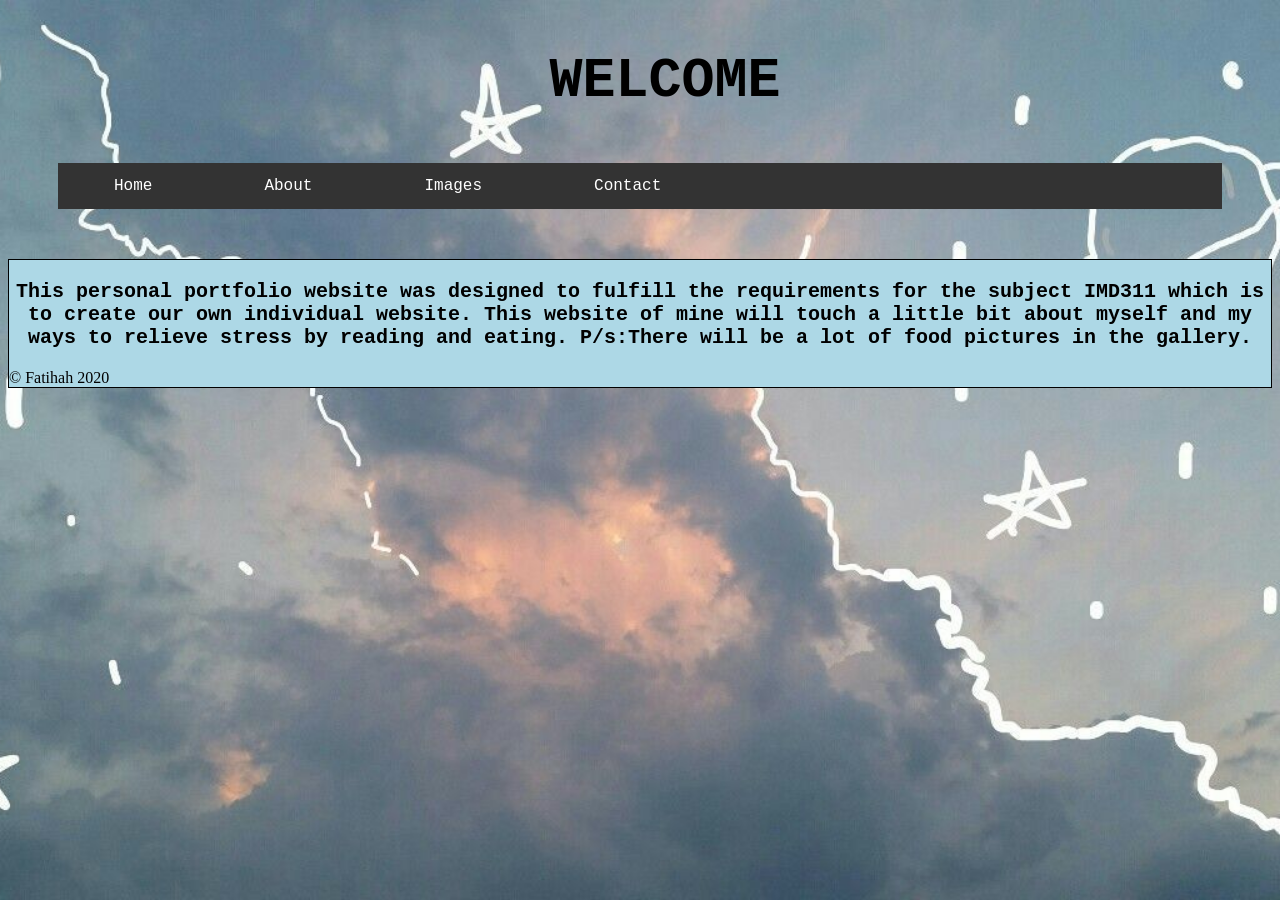
<file: index.html>
<!DOCTYPE html>
<html>
<head>
<link rel="stylesheet" href="design.css">
<body>
<title> MY BLOG </title>




</head>

<h1> WELCOME </h1> 

<ul>
  <li><a href="index.html" target="_self" >Home</a></li>
  <li><a href="about.html" target="_self">About</a></li>
  <li><a href="image.html" target="_self" >Images</a></li>
  <li><a href="contact.html">Contact</a></li>
  
</ul>

 
 <meta charset="utf-8">
  <meta name="viewport" content="width=device-width, initial-scale=1">
  <link rel="stylesheet" href="design.css">
  <script src="https://ajax.googleapis.com/ajax/libs/jquery/3.5.1/jquery.min.js"></script>
  <script src="https://maxcdn.bootstrapcdn.com/bootstrap/3.4.1/js/bootstrap.min.js"></script>
</head>
<body>



<div class="container-fluid bg-1 text-center" style="background:lightblue">
<p> This personal portfolio website was designed to fulfill the requirements for the subject IMD311 which is to create our own individual website. 
	This website of mine will touch a little bit about myself and my ways to relieve stress by reading and eating. 
	P/s:There will be a lot of food pictures in the gallery. </p>

	&copy Fatihah 2020

</body>
</html>
</file>
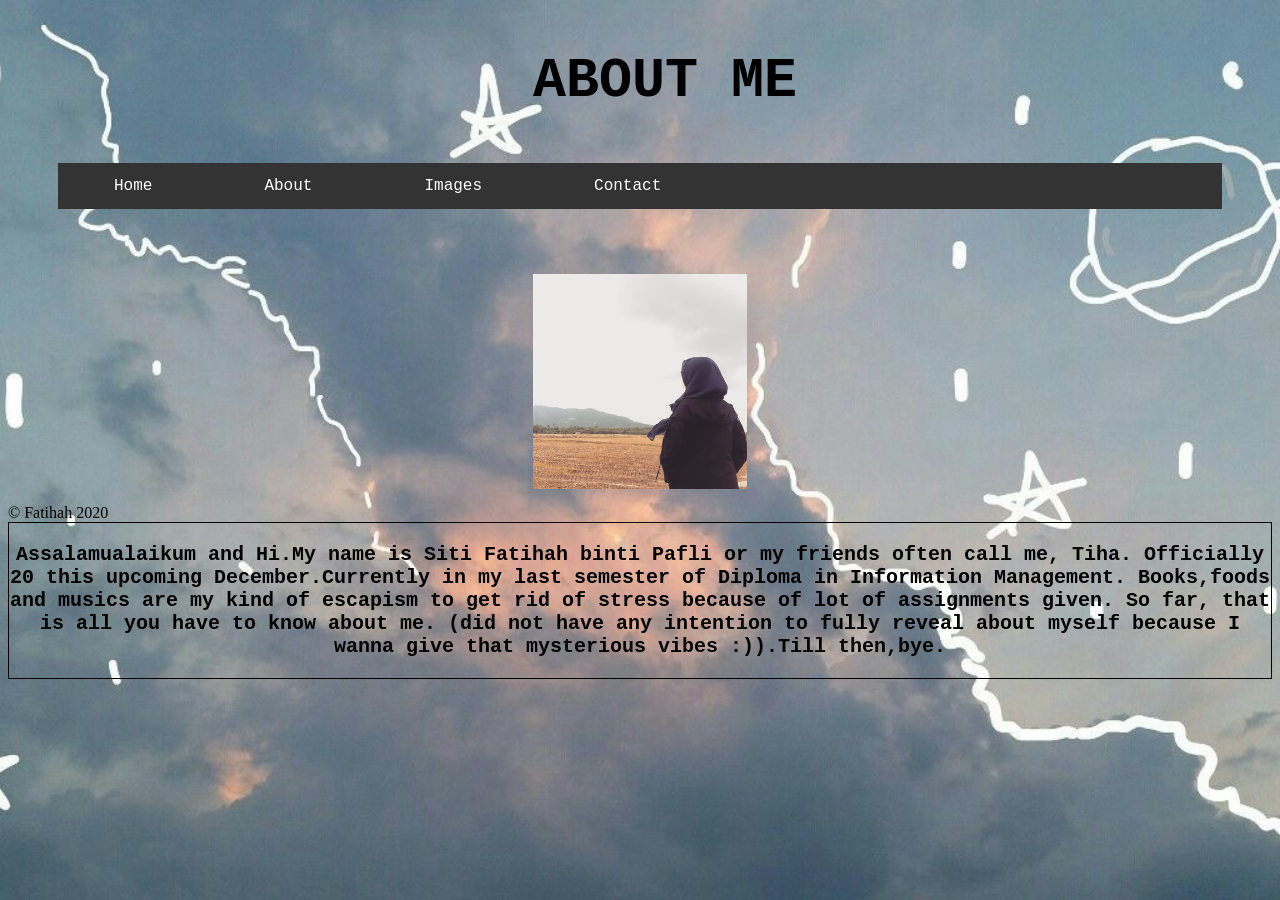
<file: about.html>
<!DOCTYPE html>
<html>
<head>
<link rel="stylesheet" href="design.css">
<body>
<title> MY BLOG </title>

<h1> ABOUT ME </h1>

</head>

<ul>
  <li><a href="index.html">Home</a></li>
  <li><a href="about.html">About</a></li>
  <li><a href="image.html">Images</a></li>
  <li><a href="contact.html">Contact</a></li>
  
</ul>



<img src="image/myself.jpg" alt="FATIHAH PAFLI" width="50" height="50" class="center">

&copy Fatihah 2020

</body>    
</html>


<div class="container-fluid bg-1 text-center" style="background:">
<p>Assalamualaikum and Hi.My name is Siti Fatihah binti Pafli or my friends often call me, Tiha.
 Officially 20 this upcoming December.Currently in my last semester of Diploma in Information Management.
Books,foods and musics are my kind of escapism to get rid of stress because of lot of assignments given.
So far, that is all you have to know about me. (did not have any intention to fully reveal about myself
because I wanna give that mysterious vibes :)).Till then,bye.

	
</body>
</html>
</file>
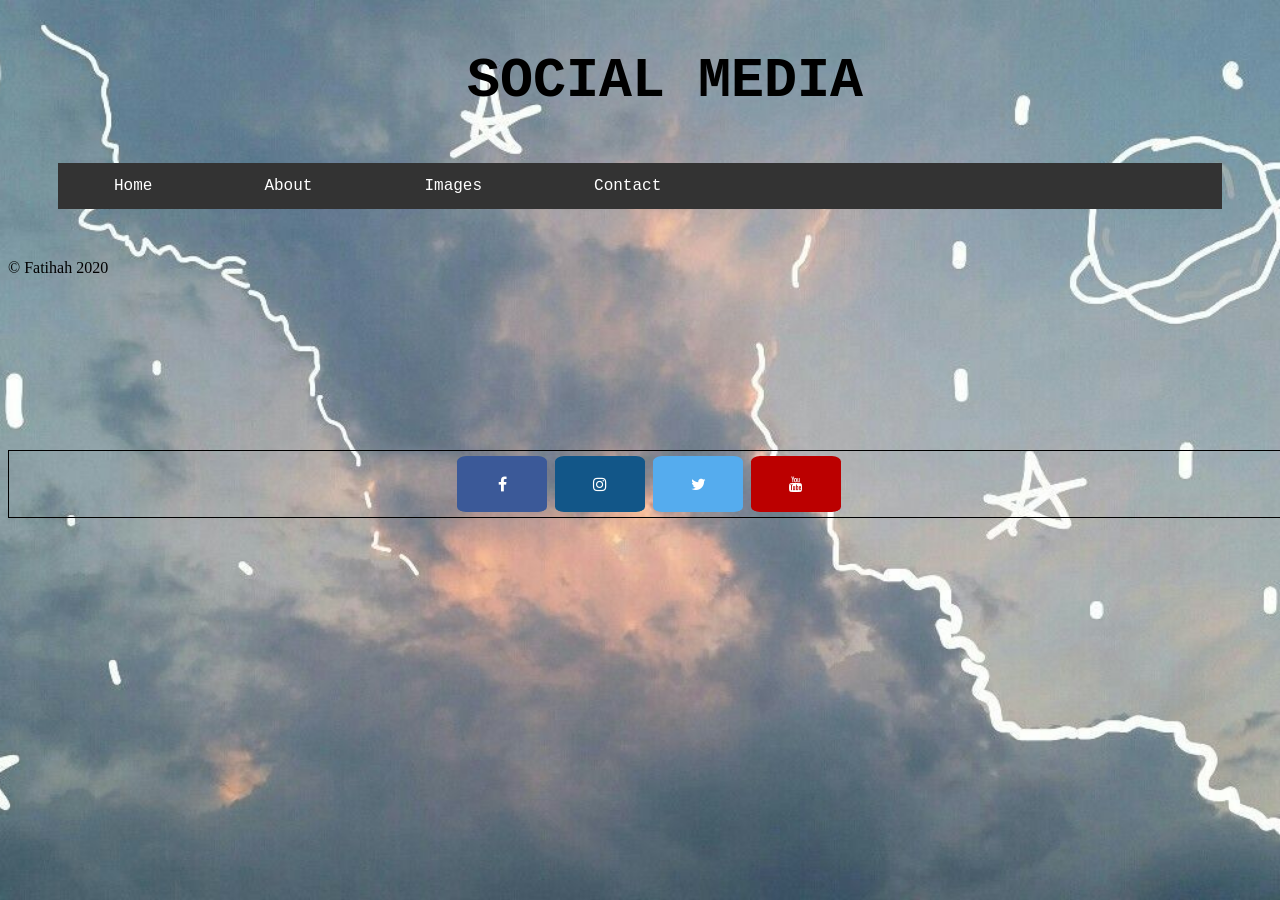
<file: contact.html>
<!DOCTYPE html>
<html>
<head>
 <meta charset="utf-8">
<title> MY BLOG </title>
		<link rel="stylesheet" href="design.css">
		<link rel="stylesheet" href="https://cdnjs.cloudflare.com/ajax/libs/font-awesome/4.7.0/css/font-awesome.min.css">	
</head>


	
	<h1> SOCIAL MEDIA </h1>

	<ul>
  <li><a href="index.html" target="_self" >Home</a></li>
  <li><a href="about.html" target="_self">About</a></li>
  <li><a href="image.html" target="_self" >Images</a></li>
  <li><a href="contact.html" target="_self">Contact</a></li>
	</ul>
  
  <body>

			<div class="media">
			<a href="https://www.facebook.com/sitifatihah.pafli.7" class="fa fa-facebook"></a>
			<a href="https://www.instagram.com/fatihah_pafli/" class="fa fa-instagram"></a>
			<a href="https://twitter.com/Tehaa_00" class="fa fa-twitter"></a>
			<a href="#" class="fa fa-youtube"></a>
			</div>
  
		
	
	
	
	</body>
	</html>

&copy Fatihah 2020
</file>
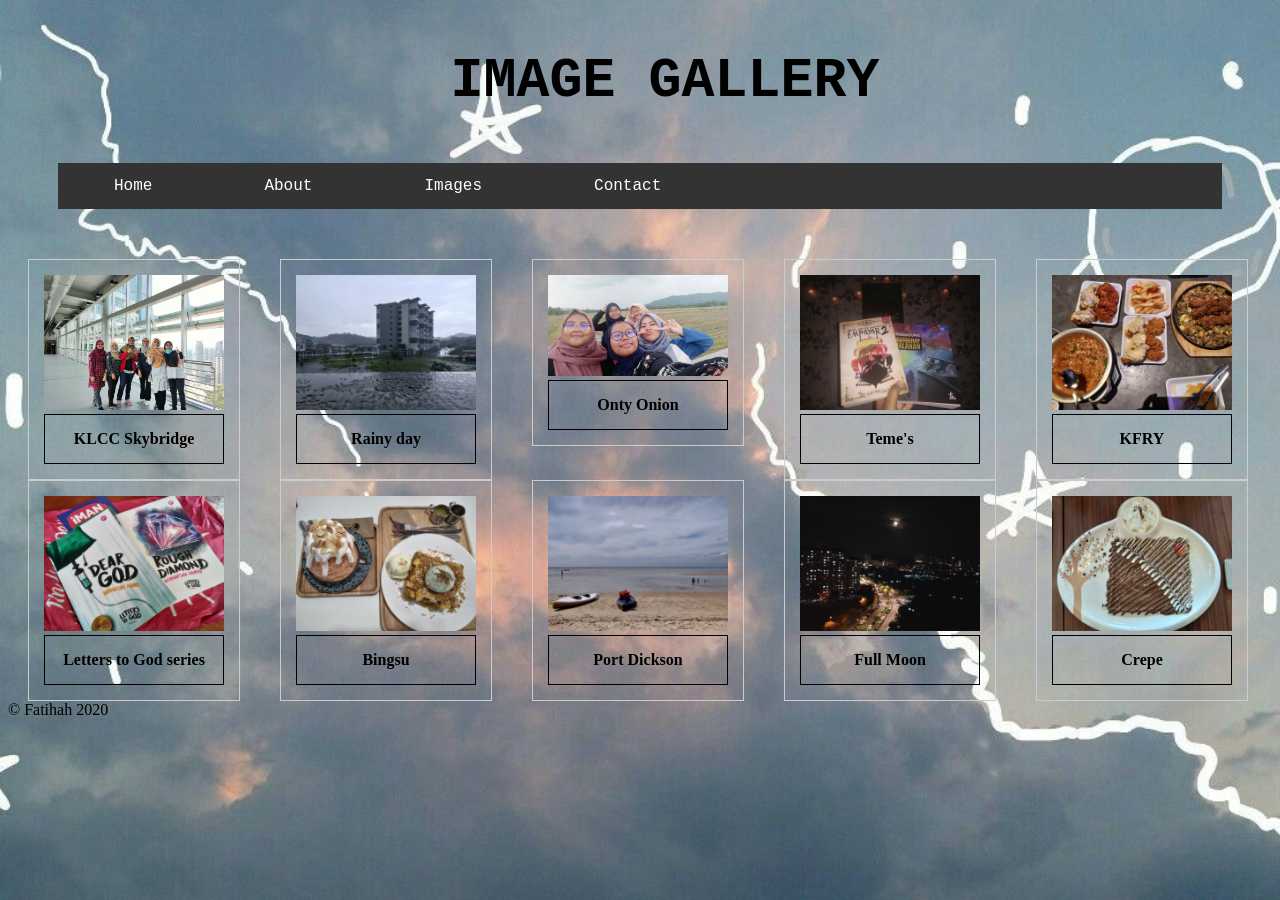
<file: image.html>
<!DOCTYPE html>
<html>
<head>
<title> MY BLOG </title>
<link rel="stylesheet" href="design.css">
<script> defer src="script.js"></script>
</head>
<body>


<h1> IMAGE GALLERY </h1>

</head>

<ul>
  <li><a href="index.html">Home</a></li>
  <li><a href="about.html">About</a></li>
  <li><a href="image.html">Images</a></li>
  <li><a href="contact.html">Contact</a></li>
  
</ul>
 

<div class="gallery">
  <a target="_self" href="image/image 1.jpg">
    <img src="image/image 1.jpg" alt="FRIENDS" width="600" height="400">
  </a>
  <div class="desc">KLCC Skybridge</div>
</div>

<div class="gallery">
  <a target="_self" href="image/image 2.jpg">
    <img src="image/image 2.jpg" alt="Rain" width="600" height="400">
  </a>
  <div class="desc">Rainy day</div>
</div>

<div class="gallery">
  <a target="_self" href="image/image 3.jpg">
    <img src="image/image 3.jpg" alt="KLCC" width="600" height="400">
  </a>
  <div class="desc">Onty Onion</div>
</div>

<div class="gallery">
  <a target="_self" href="image/image 4.jpg">
    <img src="image/image 4.jpg" alt="books" width="600" height="400">
  </a>
  <div class="desc">Teme's</div>
</div>

<div class="gallery">
  <a target="_self" href="image/image 5.jpg">
    <img src="image/image 5.jpg" alt="food" width="600" height="400">
  </a>
  <div class="desc">KFRY</div>
</div>

<div class="gallery">
  <a target="_self" href="image/image 6.jpg">
    <img src="image/image 6.jpg" alt="iman books" width="600" height="400">
  </a>
  <div class="desc">Letters to God series</div>
</div>


<div class="gallery">
  <a target="_self" href="image/image 7.jpg">
    <img src="image/image 7.jpg" alt="Mykori" width="200" height="200">
  </a>
  <div class="desc">Bingsu</div>
</div>

<div class="gallery">
  <a target="_self" href="image/image 8.jpg">
    <img src="image/image 8.jpg" alt="PD" width="200" height="200">
  </a>
  <div class="desc">Port Dickson</div>
</div>

<div class="gallery">
  <a target="_self" href="image/image 9.jpg">
    <img src="image/image 9.jpg" alt="Night view" width="200" height="200">
  </a>
  <div class="desc">Full Moon</div>
</div>

<div class="gallery">
  <a target="_self" href="image/image 10.jpg">
    <img src="image/image 10.jpg" alt="Crepe" width="200" height="200">
  </a>
  <div class="desc">Crepe</div>
</div>

&copy Fatihah 2020

</body>
</html>
</file>
<file: design.css>
/*-------------------Background--------------------------*/
body {
  background-image: url("wallpaper.jpg");
  background-repeat: repeat;
  background-position: top; 
  background-attachment: fixed; /* gambar tu fixed even scrolled */
  height:100%;
  background-size: cover;

}

/*-----------------Font----------------------------*/
h1 {
	font-family: courier new;
	color: light pink;
	text-align: center;
	margin-top: 50px;
	margin-left:50px;
	font-size:55px;
}

h2 {
	font-family: Source sans Serif;
	font-weight:bold;
	color: black;
	text-align: center;
	margin-top: 20px;
	
}

p {
	font-family: courier new;
	font-weight:bold;
	font-size: 20px;
	color: black;
	text-align:center;
	
}

div {
  text-align: justify;
  text-justify: inter-word;
}

/*----------------Navbar-----------------------------*/
ul {
	list-style-type: none;
	margin: 50px;
	padding: 0;
	overflow: hidden;
	background-color: #333;
}

li {
	float: left;
}

li a {
	display: block;
	color: white;
	font-family:courier new;
	text-align: center;
	padding: 14px 56px;
	text-decoration: none;
}

li a:hover{
	background-color: pink;
}




/*--------------Image Gallery-------------------------------*/
div.gallery {
  margin-left: 20px;
  margin-right:20px;
  border: 1px solid #ccc;
  float: left;
  width: 180px;
  padding:15px;
}

div.gallery:hover {
  border: 1px solid #777;
  transform: scale (1.1);
}

div.gallery img {
  width: 100%;
  height: auto;
  transition: 1s;
  border-collapse:separate;
  border-spacing:10px 100px
}

div.desc {
  padding: 15px;
  text-align: center;
  font-weight:bold;
}





/*--------------About-------------------------------*/
.center {
  display: block;
  margin-left: auto;
  margin-right: auto;
  padding:15px;
  width: 17%;
  height:17%;
}

div {
    border:1px solid black;
    outline-color:red;  
    outline-style:none;
}


.fa {
  padding: 20px;
  font-size: 30px;
  width: 50px;
  text-align: center;
  text-decoration: none;
  margin: 5px 2px;
  border-radius:10%;
}

.media {
  position: absolute;
  top:50%;
  transform: translateY (-50%);
  width:100%;
  text-align:center;
}

.fa:hover {
    opacity: 0.5;
	transform: scale (1.3);
}

.fa-facebook {
  background: #3B5998;
  color: white;
}

.fa-twitter {
  background: #55ACEE;
  color: white;
}

.fa-instagram {
  background: #125688;
  color: white;
}

.fa-youtube {
  background: #bb0000;
  color: white;
}
</file>
